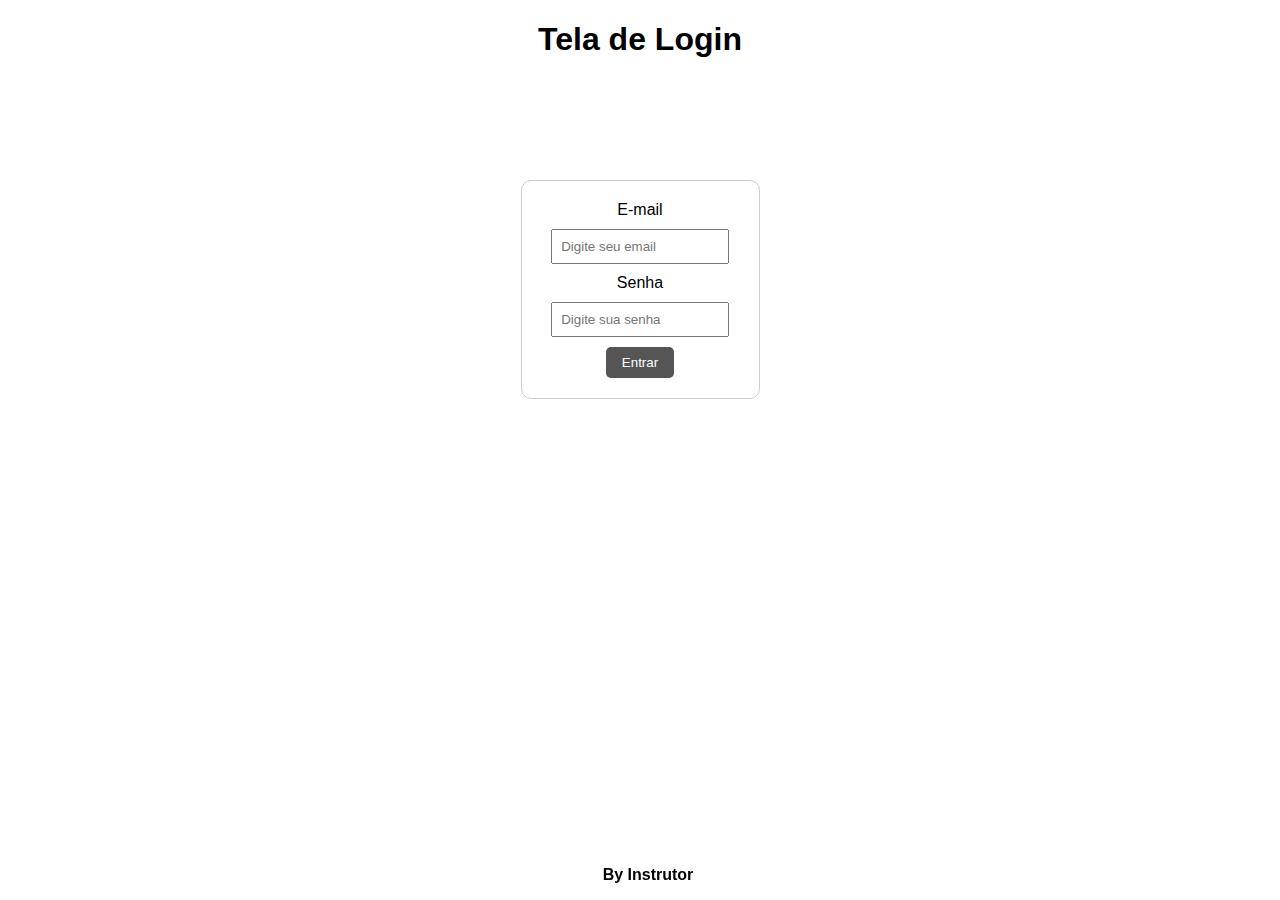
<file: index.html>
<!DOCTYPE html>
<html lang="pt-br">
<head>
  <meta charset="UTF-8">
  <title>Tela de Login</title>
   <link rel="stylesheet" href="login.css">
</head>
<body>
  <h1>Tela de Login</h1>

  <div class="login-box">
    <label for="email">E-mail</label>
    <input type="text" id="email" placeholder="Digite seu email">
    
    <label for="senha">Senha</label>
    <input type="password" id="senha" placeholder="Digite sua senha">
    
    <button onclick="fazerLogin()">Entrar</button>
  </div>

  <footer>
    <p>By Instrutor</p>
  </footer>

  <script src="script.js"></script>
</body>
</html>
</file>
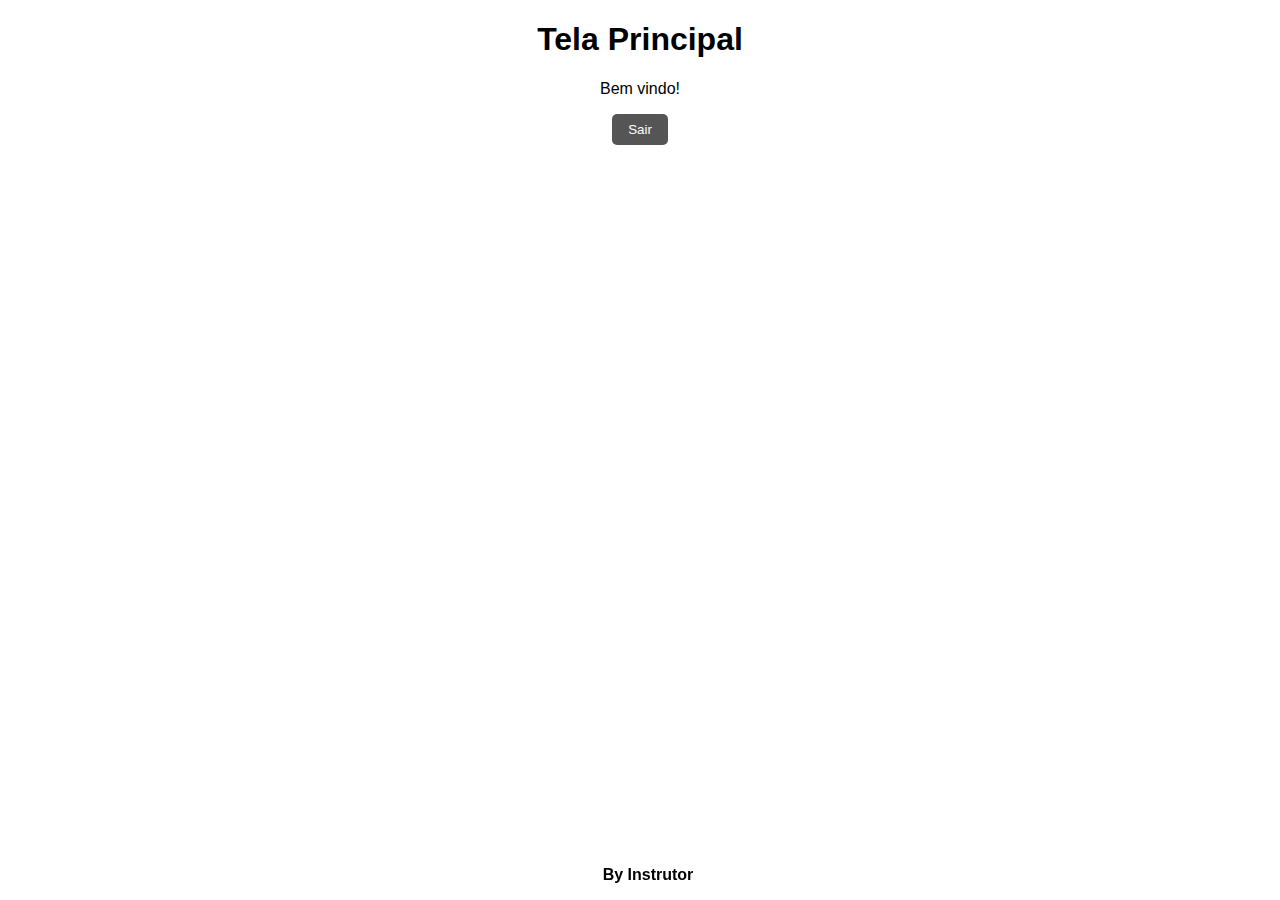
<file: home.html>
<!DOCTYPE html>
<html lang="pt-br">
<head>
  <meta charset="UTF-8">
  <title>Tela Principal</title>
   <link rel="stylesheet" href="home.css">
</head>
<body>
  <h1>Tela Principal</h1>

  <p>Bem vindo!</p>
  <button onclick="sair()">Sair</button>

  <footer>
    <p>By Instrutor</p>
  </footer>

  <script>
    function sair() {
      window.location.href = "index.html";
    }
</script>
</body>
</html>
</file>
<file: login.css>
body {
      text-align: center;
      font-family: Arial, sans-serif;
    }
    .login-box {
      border: 1px solid #ccc;
      padding: 20px;
      display: inline-block;
      border-radius: 10px;
      margin-top: 100px;
    }
    input {
      display: block;
      margin: 10px auto;
      padding: 8px;
      width: 80%;
    }
    button {
      padding: 8px 16px;
      background-color: #555;
      color: white;
      border: none;
      border-radius: 5px;
    }
    footer {
      position: fixed;
      bottom: 0;
      width: 100%;
      font-weight: bold;
    }
</file>
<file: home.css>
body {
      text-align: center;
      font-family: Arial, sans-serif;
    }
    button {
      padding: 8px 16px;
      background-color: #555;
      color: white;
      border: none;
      border-radius: 5px;
    }
    footer {
      position: fixed;
      bottom: 0;
      width: 100%;
      font-weight: bold;
    }
</file>
